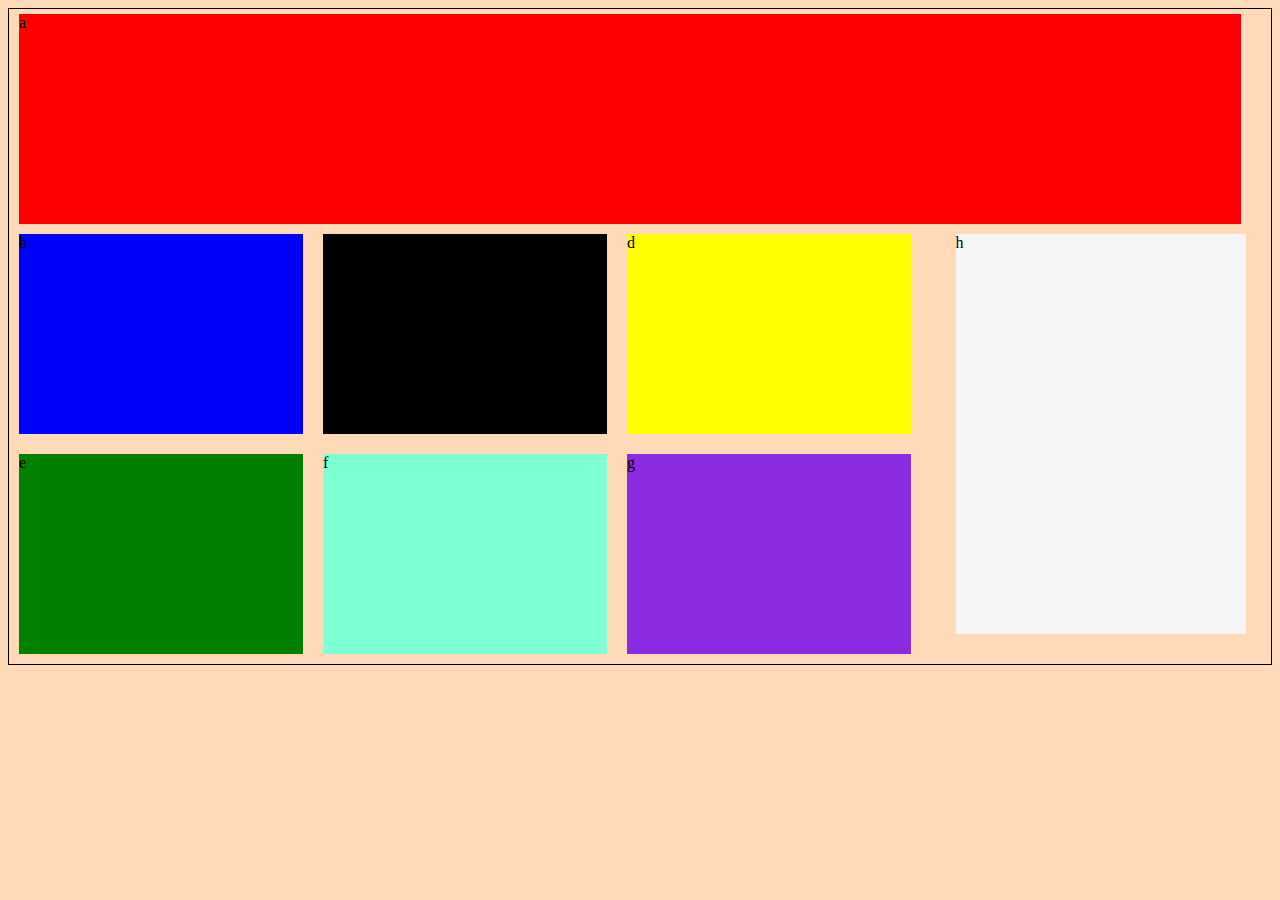
<file: medial-queries3/index.html>
<!DOCTYPE html>
<html lang="en" dir="ltr">
  <head>
    <meta charset="utf-8">
    <title>Media Queries 3</title>
    <link rel="stylesheet" href="./main.css">
  </head>
  <body>
    <div class="container">
      <div class="a">a</div>
      <div class="twoP">
      <div class="b">b</div>
      <div class="c">c</div>
      <div class="d">d</div>
      <div class="e">e</div>
      <div class="f">f</div>
      <div class="g">g</div>
    </div>
      <div class="h">h</div>
    </div>
  </body>
</html>
</file>
<file: medial-queries3/main.css>
body {
  background: peachpuff;
}
.container{
  border: solid 1px black ;
  display: flex;
  flex-wrap: wrap;
  
}
.a{
  background-color: red;
  height: 210px;
  width: 100%;
  margin-top: 5px;
  margin-right: 30px;
  margin-left: 10px;
}
.b{
  background-color: blue;
  width: 30%;
  height: 200px;
  margin: 10px;
}
.c{
  background-color: black;
  width: 30%;
  height: 200px;
  margin: 10px;
}
.d{
  background-color: yellow;
  width: 30%;
  height: 200px;
  margin: 10px;
}
.e{
  background-color: green;
  width:30%;
  height: 200px;
  margin: 10px;
}
.f{
  background-color: aquamarine;
  width: 30%;
  height: 200px;
  margin: 10px;
}
.g{
  background-color: blueviolet;
  width: 30%;
  height: 200px;
  margin: 10px;
}
.h{
  background-color: whitesmoke;
  width: 23%;
  height: 400px;
  margin-top: 10px;
  margin-right: 0px;
  margin-left: 0px;

}
.twoP{
display:flex;
flex-wrap: wrap;
width: 75%;
}
</file>
